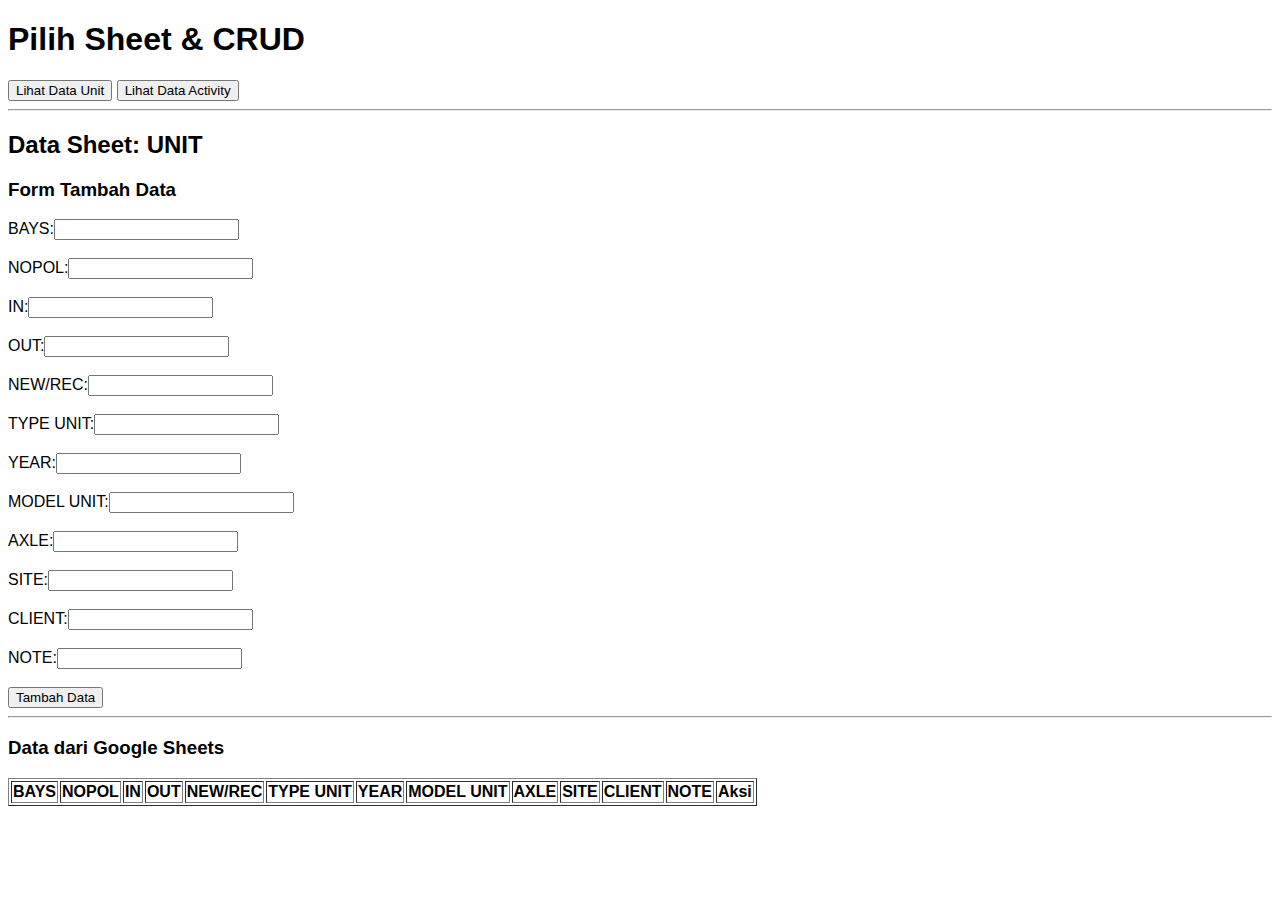
<file: sheet.html>
<!DOCTYPE html>
<html lang="id">
<head>
    <meta charset="UTF-8">
    <title>Multi-Sheet CRUD</title>
    <style>
        body { font-family: sans-serif; }
        .hidden { display: none; }
    </style>
</head>
<body>

    <h1>Pilih Sheet & CRUD</h1>
    <div>
        <button onclick="changeSheet('UNIT')">Lihat Data Unit</button>
        <button onclick="changeSheet('ACTIVITY')">Lihat Data Activity</button>
    </div>
    
    <hr>

    <h2 id="currentSheetName">Data Sheet: UNIT</h2>
    
    <h3>Form Tambah Data</h3>
    <form id="dataForm">
        </form>
    
    <hr>
    
    <h3>Data dari Google Sheets</h3>
    <table border="1" id="dataTable">
        <thead>
            </thead>
        <tbody>
            </tbody>
    </table>

    <script>
        const webAppUrl = "https://script.google.com/macros/s/AKfycbwoUJFOjUBS-uE2SCiwRH2m5ApczVQvUs-qBrRvfkeb96OnI8wEV1300-teTpkzPNvH/exec";
        const dataForm = document.getElementById('dataForm');
        const dataTable = document.getElementById('dataTable');
        const dataTableHead = dataTable.querySelector('thead');
        const dataTableBody = dataTable.querySelector('tbody');
        const currentSheetNameElement = document.getElementById('currentSheetName');
        let currentSheet = 'UNIT'; // Sheet yang sedang aktif

        // Definisi struktur kolom untuk setiap sheet
        const sheetsConfig = {
            'UNIT': ['BAYS', 'NOPOL', 'IN', 'OUT', 'NEW/REC', 'TYPE UNIT', 'YEAR', 'MODEL UNIT', 'AXLE', 'SITE', 'CLIENT', 'NOTE'],
            'ACTIVITY': ['Tanggal', 'Unit', 'Aktivitas', 'Lokasi', 'Status']
        };

        // Fungsi untuk mengganti sheet yang ditampilkan
        function changeSheet(sheetName) {
            currentSheet = sheetName;
            currentSheetNameElement.textContent = `Data Sheet: ${currentSheet}`;
            renderFormAndTable();
            fetchData();
        }

        // Fungsi untuk me-render form dan header tabel sesuai sheet
        function renderFormAndTable() {
            const headers = sheetsConfig[currentSheet];
            
            // Render Form
            dataForm.innerHTML = '';
            headers.forEach(header => {
                const label = document.createElement('label');
                label.htmlFor = header.replace(/\s/g, '');
                label.textContent = `${header}:`;
                
                const input = document.createElement('input');
                input.type = 'text';
                input.id = header.replace(/\s/g, '');
                // input.required = true;

                dataForm.appendChild(label);
                dataForm.appendChild(input);
                dataForm.appendChild(document.createElement('br'));
                dataForm.appendChild(document.createElement('br'));
            });
            const submitButton = document.createElement('button');
            submitButton.type = 'submit';
            submitButton.textContent = 'Tambah Data';
            dataForm.appendChild(submitButton);

            // Render Table Header
            dataTableHead.innerHTML = '';
            const headerRow = document.createElement('tr');
            headers.forEach(header => {
                const th = document.createElement('th');
                th.textContent = header;
                headerRow.appendChild(th);
            });
            const actionTh = document.createElement('th');
            actionTh.textContent = 'Aksi';
            headerRow.appendChild(actionTh);
            dataTableHead.appendChild(headerRow);
        }

        // Fungsi untuk mengambil data (READ)
        async function fetchData() {
            try {
                const response = await fetch(`${webAppUrl}?sheet=${currentSheet}`);
                const data = await response.json();
                console.log(data)
                renderTable(data);
            } catch (error) {
                console.error('Error fetching data:', error);
            }
        }

        // Fungsi untuk menampilkan data ke tabel
        function renderTable(data) {
            dataTableBody.innerHTML = '';
            const headers = sheetsConfig[currentSheet];
            data.forEach((row, index) => {
                const tr = document.createElement('tr');
                headers.forEach(header => {
                    const td = document.createElement('td');
                    td.textContent = row[header] ?? '-';
                    tr.appendChild(td);
                });
                tr.innerHTML += `
                    <td>
                        <button onclick="updateData(${index + 2})">Update</button>
                        <button onclick="deleteData(${index + 2})">Delete</button>
                    </td>
                `;
                dataTableBody.appendChild(tr);
            });
        }

        // Menangani submit form (CREATE)
        dataForm.addEventListener('submit', async (e) => {
            e.preventDefault();
            const headers = sheetsConfig[currentSheet];
            const payloadArray = headers.map(header => {
                const inputId = header.replace(/\s/g, '');
                return document.getElementById(inputId).value;
            });
            
            const payload = {
                sheet: currentSheet,
                action: 'create',
                payload: payloadArray
            };
            
            await postData(payload);
            fetchData();
        });

        // Fungsi untuk mengupdate data (UPDATE)
        async function updateData(row) {
            const headers = sheetsConfig[currentSheet];
            const newPayload = {};
            let hasNewData = false;
            
            headers.forEach(header => {
                const newValue = prompt(`Masukkan ${header} baru:`);
                if (newValue !== null) {
                    newPayload[header] = newValue;
                    hasNewData = true;
                }
            });
            
            if (hasNewData) {
                const payload = {
                    sheet: currentSheet,
                    action: 'update',
                    row: row,
                    payload: newPayload
                };
                await postData(payload);
                fetchData();
            }
        }

        // Fungsi untuk menghapus data (DELETE)
        async function deleteData(row) {
            if (confirm('Yakin ingin menghapus data ini?')) {
                const payload = {
                    sheet: currentSheet,
                    action: 'delete',
                    row: row
                };
                await postData(payload);
                fetchData();
            }
        }

        // Fungsi helper untuk mengirim permintaan POST
        async function postData(payload) {
            try {
                const response = await fetch(webAppUrl, {
                    method: 'POST',
                    body: JSON.stringify(payload),
                    headers: {
                        'Content-Type': 'text/plain;charset=utf-8'
                    }
                });
                const result = await response.json();
                alert(result.message);
            } catch (error) {
                console.error('Error posting data:', error);
            }
        }

        // Jalankan saat halaman dimuat
        renderFormAndTable();
        fetchData();
    </script>
</body>
</html>
</file>
